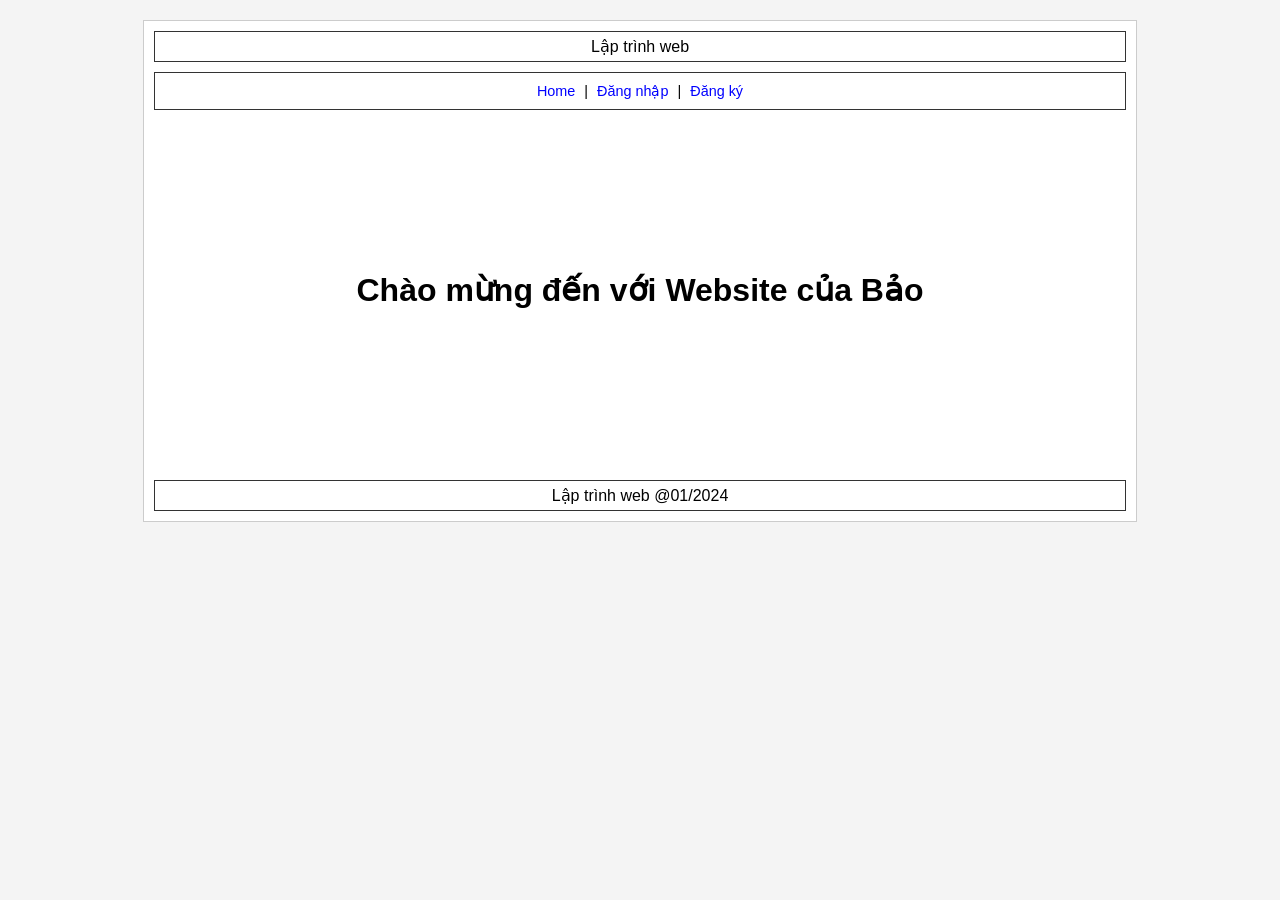
<file: index.html>
<!DOCTYPE html>
<html lang="vi">
<head>
    <meta charset="UTF-8">
    <title>Lập trình web - Trang detail</title>
    <link rel="stylesheet" href="public/css/style.css">
</head>
<body>
    <div class="container">
        <header>Lập trình web</header>
        <nav>
            <a href="index.html">Home</a> | <a href="login.html">Đăng nhập</a> | <a href="register.html">Đăng ký</a>
        </nav>
        <div class="main-content">
            <h1>Chào mừng đến với Website của Bảo</h1>
        </div>
        <footer>Lập trình web @01/2024</footer>
    </div>
</body>
</html>
</file>
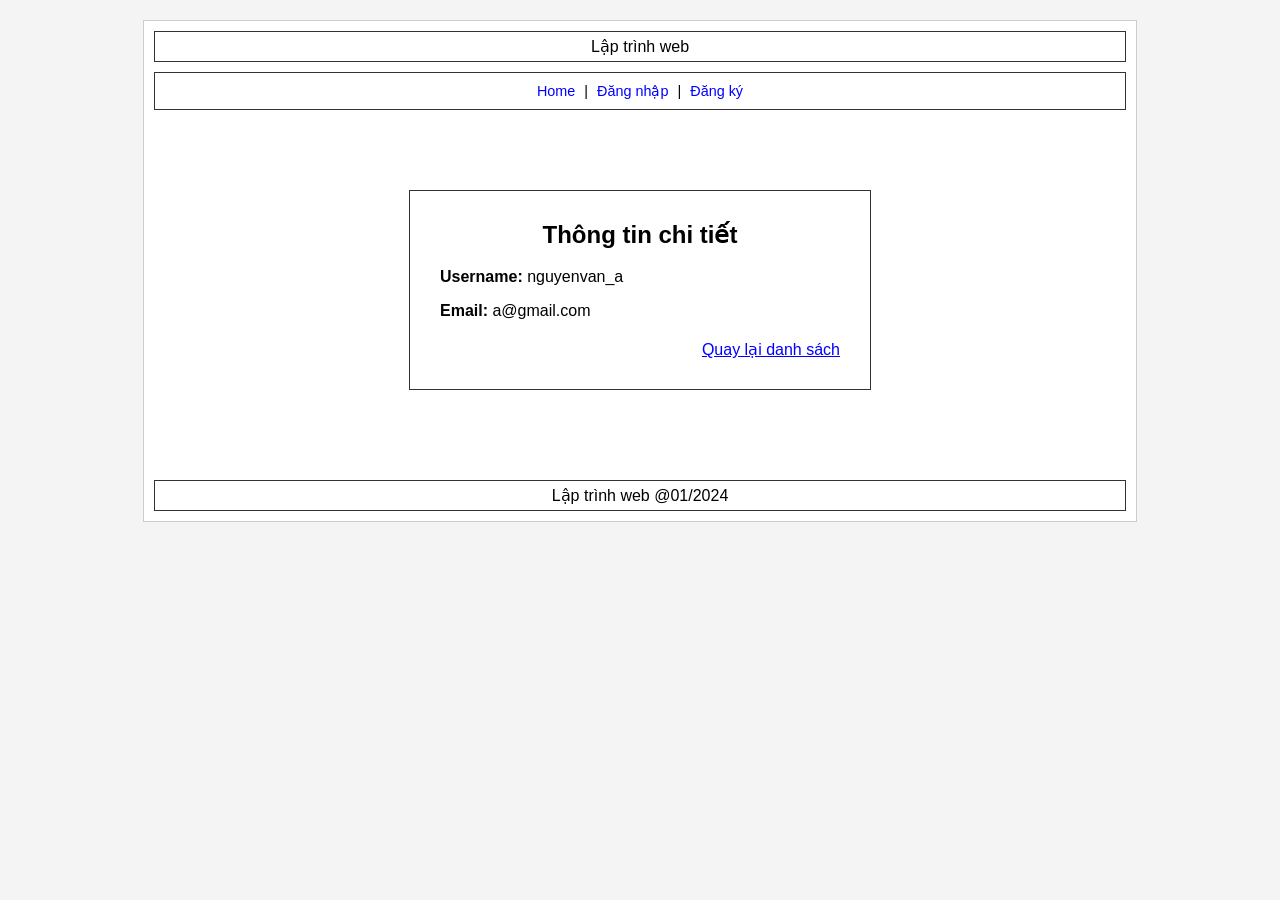
<file: view.html>
<!DOCTYPE html>
<html lang="vi">
<head>
    <meta charset="UTF-8">
    <title>Lập trình web - Trang Detail</title>
    <link rel="stylesheet" href="public/css/style.css">
</head>
<body>
    <div class="container">
        <header>Lập trình web</header>
        <nav>
            <a href="index.html">Home</a> | <a href="login.html">Đăng nhập</a> | <a href="register.html">Đăng ký</a>
        </nav>
        <div class="main-content">
            <div class="form-box">
                <h2>Thông tin chi tiết</h2>
                <p><strong>Username:</strong> nguyenvan_a</p>
                <p><strong>Email:</strong> a@gmail.com</p>
                <div style="margin-top: 20px; text-align: right;">
                    <a href="list.html" style="color: blue;">Quay lại danh sách</a>
                </div>
            </div>
        </div>
        <footer>Lập trình web @01/2024</footer>
    </div>
</body>
</html>
</file>
<file: public/css/style.css>
body { font-family: Arial, sans-serif; background-color: #f4f4f4; margin: 0; padding: 20px; }
.container { width: 80%; margin: auto; background: white; border: 1px solid #ccc; min-height: 500px; display: flex; flex-direction: column; }
header, footer { border: 1px solid #333; margin: 10px; padding: 5px; text-align: center; }
nav { border: 1px solid #333; margin: 0 10px; padding: 10px; text-align: center; font-size: 0.9em; }
nav a { margin: 0 5px; text-decoration: none; color: blue; }
.main-content { flex: 1; display: flex; justify-content: center; align-items: center; padding: 20px; }
.form-box { border: 1px solid #333; padding: 30px; width: 400px; text-align: left; }
.form-box h2 { text-align: center; margin-top: 0; }
.form-group { margin-bottom: 15px; display: flex; align-items: center; }
.form-group label { width: 100px; }
.form-group input[type="text"], .form-group input[type="password"], .form-group input[type="email"] { flex: 1; padding: 5px; }
.btn-blue { background-color: #0056b3; color: white; border: none; padding: 8px 15px; cursor: pointer; border-radius: 4px; float: right; }
.table-user { width: 100%; border-collapse: collapse; margin-top: 10px; }
.table-user th, .table-user td { border: 1px solid #333; padding: 8px; text-align: center; }
</file>
